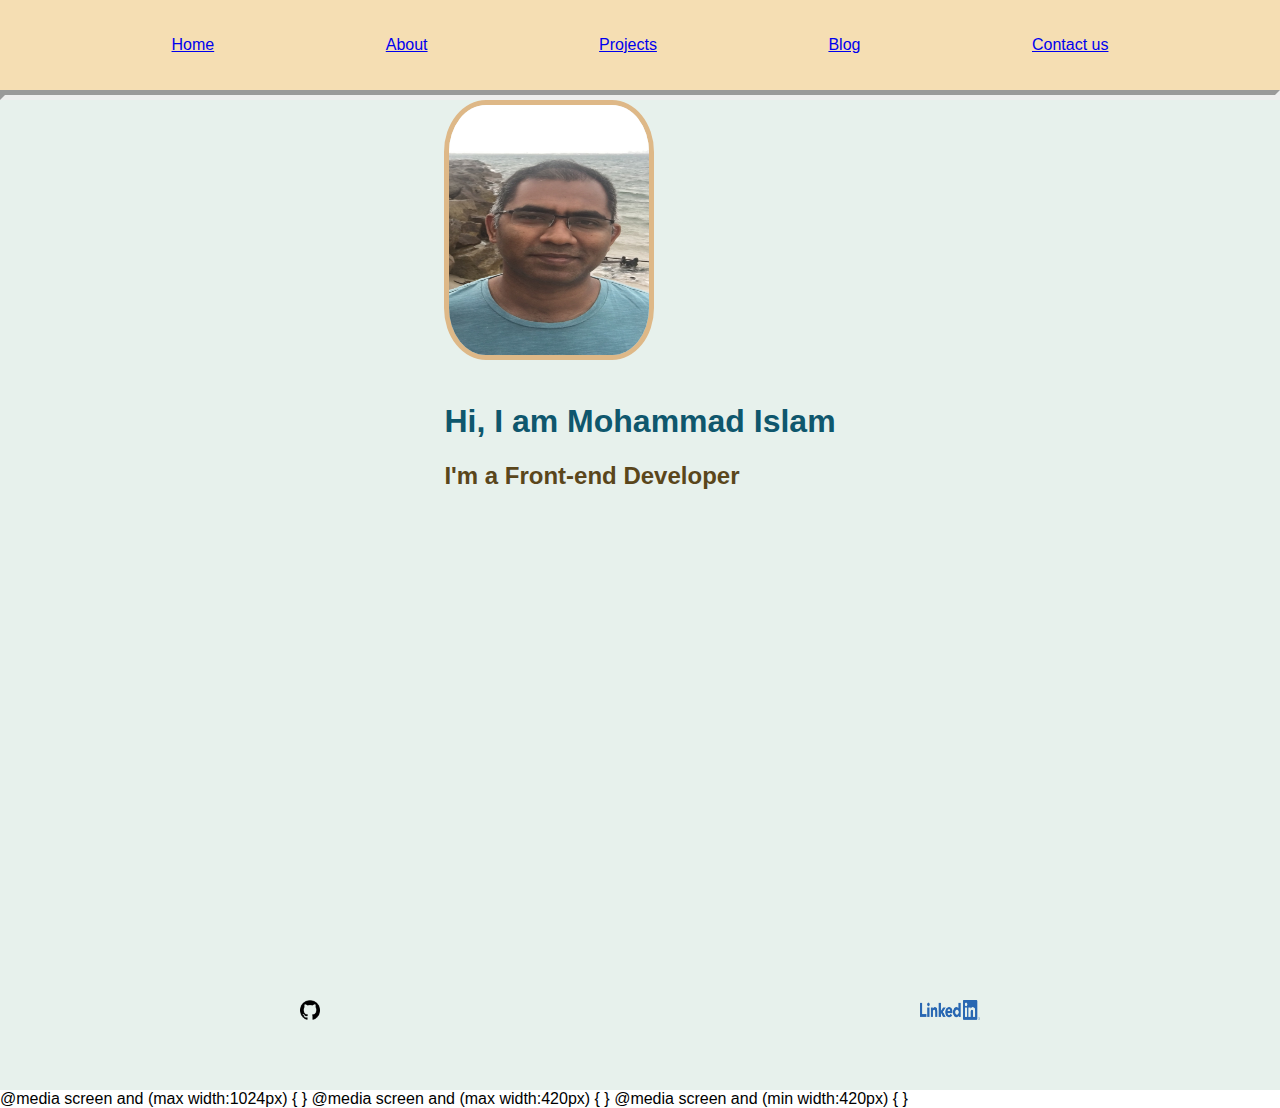
<file: portfolio-project/index.html>
<!DOCTYPE html>
<html lang="en">
<head>
    <meta charset="UTF-8">
    <meta http-equiv="X-UA-Compatible" content="IE=edge">
    <meta name="viewport" content="width=device-width, initial-scale=1.0">
    <title>Mohammad Islam | Front-End Developer</title>
    <link rel="stylesheet" href="./styles/style.css">
</head>
<body>
    <header class="nav-header">
        <nav>
            <a href="./index.html">Home</a>
            <a href="./pages/about.html">About</a>
            <a href="./pages/projects.html">Projects</a>
            <a href="./pages/blog.html">Blog</a>
            <a href="./pages/contact.html">Contact us</a>
            
        </nav>
    </header>
    <hr>
    <section class="landing">
        <div>
            <img src="./images/home-page/profile-photo.jpg" width="175px" height="250px" alt="profile photo"><br><br>
            <h1>Hi, I am Mohammad Islam</h1>
            <h2>I'm a Front-end Developer</h2>
                
        </div>

    </section>
    <footer class="footer">
        <nav>
            <a href="https://github.com">
                <img src="./images/home-page/github-logo1.png" width="20px" height="20px" alt="github-logo"> 
            </a>
            <a href="https://linkedin.com">
                <img src="./images/home-page/linkedin-logo.png" width="60px" height="20px" alt="linkedin-logo">
            </a>
        </nav>
    </footer>
</body>
</html>


@media screen and (max width:1024px) {

}

@media screen and (max width:420px) {

}
@media screen and (min width:420px) {
    
}
</file>
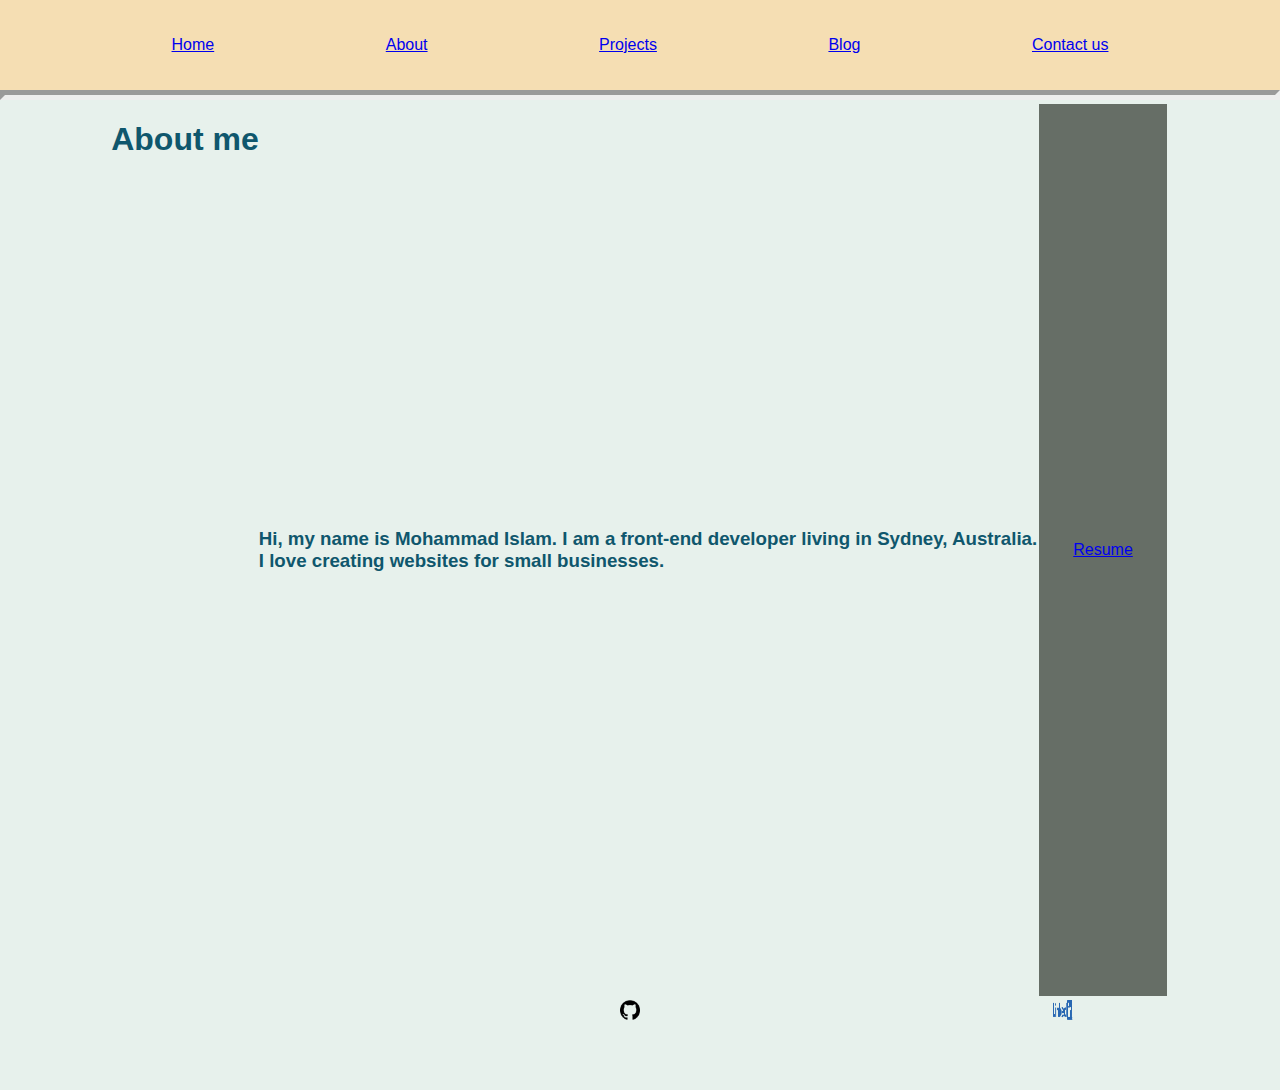
<file: portfolio-project/pages/about.html>
<!DOCTYPE html>
<html lang="en">
<head>
    <meta charset="UTF-8">
    <meta http-equiv="X-UA-Compatible" content="IE=edge">
    <meta name="viewport" content="width=device-width, initial-scale=1.0">
    <title>Mohammad Islam | Front-End Developer</title>
    <link rel="stylesheet" href="../styles/style.css">
</head>
<body>
    <header class="nav-header">
        <nav>
            <a href="../index.html">Home</a>
            <a href="./about.html">About</a>
            <a href="./projects.html">Projects</a>
            <a href="./blog.html">Blog</a>
            <a href="./contact.html">Contact us</a>
        </nav>
    </header>
    <hr/>
    <section class="landing">
        <h1>About me</h1>

        <h3>Hi, my name is Mohammad Islam. I am a front-end developer living in Sydney, Australia. <br>
            I love creating websites for small businesses. </h3>

        <button class="button">

        <a class="button1" href="../images/home-page/resume-of-mohammad.pdf">Resume</button>
    </section>
    
    <footer class="footer">
        <nav>
        <a class="github-logo" href="https://github.com">
            <img src="../images/home-page/github-logo1.png"  width="20px" height="20px" alt="github-logo"> 
        </a>
        <a class="linkedin-logo" href="https://linkedin.com" >
            <img src="../images/home-page/linkedin-logo.png"  width="20px" height="20px" alt="linkedin-logo">
        </a>
        </nav>
    </footer>
</body>
</html>
</file>
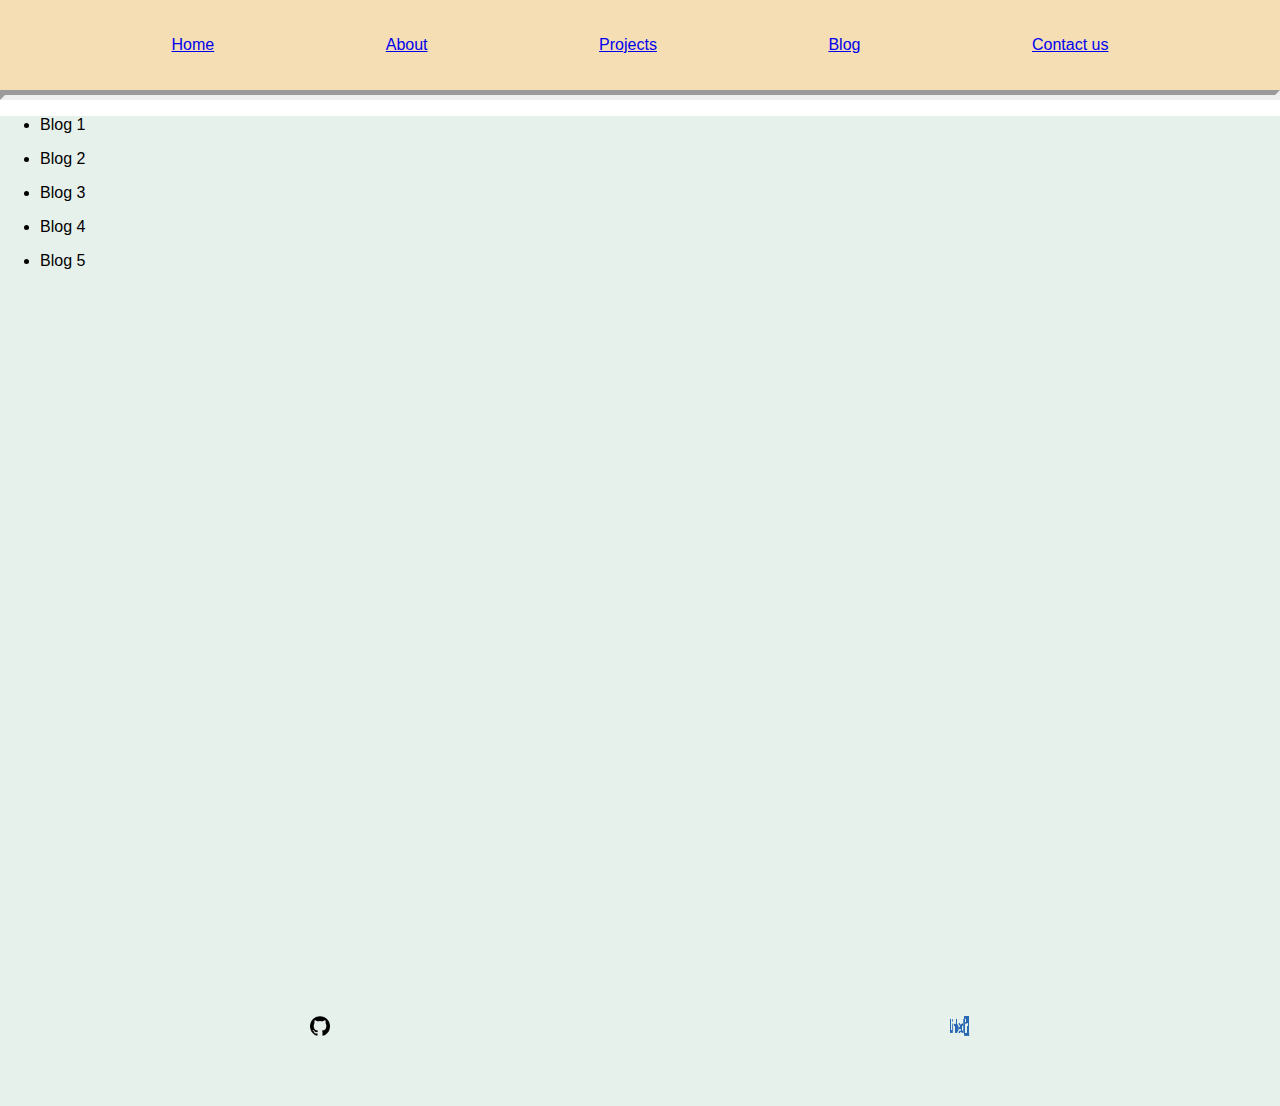
<file: portfolio-project/pages/blog.html>
<!DOCTYPE html>
<html lang="en">
<head>
    <meta charset="UTF-8">
    <meta http-equiv="X-UA-Compatible" content="IE=edge">
    <meta name="viewport" content="width=device-width, initial-scale=1.0">
    <title>Mohammad Islam | Front-End Developer</title>
    <link rel="stylesheet" href="../styles/style.css">
        
</head>
<body>

    <header class="nav-header">
        <nav>
            <a href="../index.html">Home</a>
            <a href="./about.html">About</a>
            <a href="./projects.html">Projects</a>
            <a href="./blog.html">Blog</a>
            <a href="./contact.html">Contact us</a>
            
        </nav>
    </header>
    <hr/>
    <section>
        <ul>
            <li>
                <p>Blog 1</p>
            </li>
            <li>
                <p>Blog 2</p>
            </li>
            <li>
                <p>Blog 3</p>
            </li>
            <li>
                <p>Blog 4</p>
            </li>
            <li>
                <p>Blog 5</p>
            </li>

        </ul>
    </section>

    <footer class="footer">
        <nav>
        <a class="github-logo" href="https://github.com">
            <img src="../images/home-page/github-logo1.png"  width="20px" height="20px" alt="github-logo"> 
        </a>
        <a class="linkedin-logo" href="https://linkedin.com" >
            <img src="../images/home-page/linkedin-logo.png"  width="20px" height="20px" alt="linkedin-logo">
        </a>
        </nav>
    </footer>
</body>
</html>
</file>
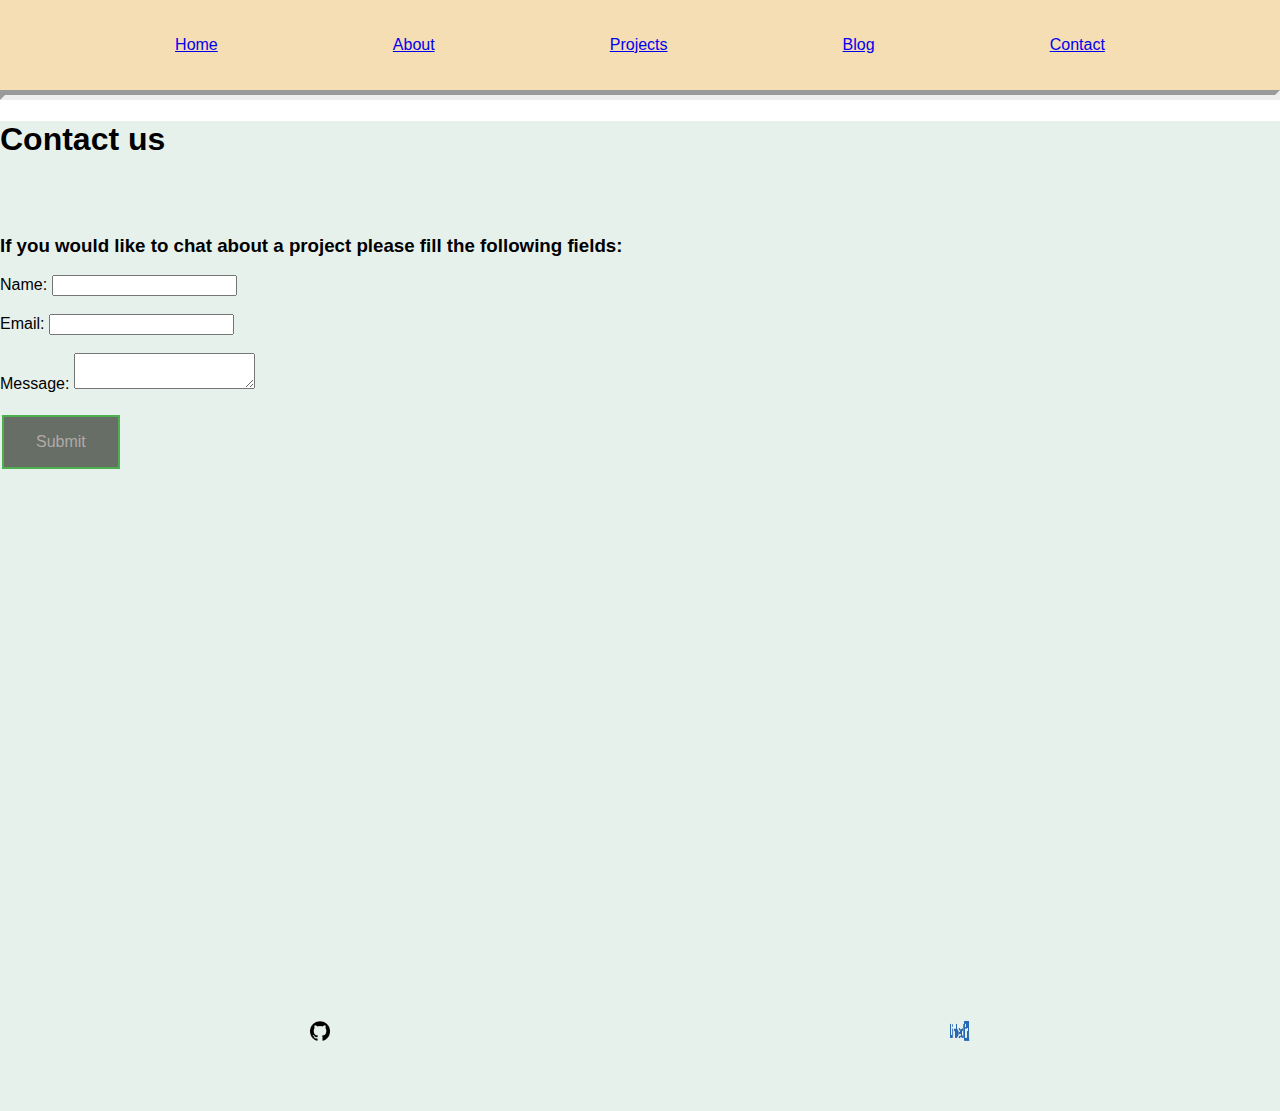
<file: portfolio-project/pages/contact.html>
<!DOCTYPE html>
<html lang="en">
<head>
    <meta charset="UTF-8">
    <meta http-equiv="X-UA-Compatible" content="IE=edge">
    <meta name="viewport" content="width=device-width, initial-scale=1.0">
    <title>Mohammad Islam | Front-End Developer</title>
    <link rel="stylesheet" href="../styles/style.css">
</head>
<body>
    <header class="nav-header">
        <nav>
            <a href="../index.html">Home</a>
            <a href="./about.html">About</a>
            <a href="./projects.html">Projects</a>
            <a href="./blog.html">Blog</a>
            <a href="./contact.html">Contact</a>
            
        </nav>
    </header>
    <hr/>
    <section>
        <div class="contact">
            <h1> Contact us</h1>
            <br>
            <br>
            
            <h3>If you would like to chat about a project please fill the following fields: </h3>
            
        </div>

        <div class="contact-section"> 
            <form action="https://formspree.io/f/xwkaglvd" method="POST">
                <label>
                    Name:
                    <input type="text" name="full-name">
                </label>
                <br><br>
                <label>
                    Email:
                    <input type="email" name="_replyto">
                </label>
                <br><br>
                <label>
                    Message:
                    <textarea name="message"></textarea>
                </label>
                <br><br>
                <button class="button" type="submit">Submit</button>
            </form>
        </div>

        
    </section>
    <footer class="footer">
        <nav>
        <a class="github-logo" href="https://github.com">
            <img src="../images/home-page/github-logo1.png"  width="20px" height="20px" alt="github-logo"> 
        </a>
        <a class="linkedin-logo" href="https://linkedin.com" >
            <img src="../images/home-page/linkedin-logo.png"  width="20px" height="20px" alt="linkedin-logo">
        </a>
        </nav>
    </footer>
    
</body>
</html>
</file>
<file: portfolio-project/styles/style.css>
html, body {
  height: 100%;
  margin: 0;
  padding: 0;
  font-family: Arial, Helvetica, sans-serif;
}

.nav-header {
  height: 10vh;
  background-color: wheat;
}

.nav-header nav {
  height: 100%;
  display: -webkit-box;
  display: -ms-flexbox;
  display: flex;
  -webkit-box-orient: horizontal;
  -webkit-box-direction: normal;
      -ms-flex-direction: row;
          flex-direction: row;
  -webkit-box-pack: space-evenly;
      -ms-flex-pack: space-evenly;
          justify-content: space-evenly;
  -webkit-box-align: center;
      -ms-flex-align: center;
          align-items: center;
  text-decoration: none;
}

.nav-header nav a:hover {
  font-size: x-large;
  text-decoration: none;
}

hr {
  margin: 0%;
  padding: 0%;
  border-width: 5px;
}

.landing {
  width: 100%;
  height: 80vh;
  background-color: #e7f1ec;
  color: #5a461b;
  display: -webkit-box;
  display: -ms-flexbox;
  display: flex;
  -webkit-box-orient: horizontal;
  -webkit-box-direction: normal;
      -ms-flex-direction: row;
          flex-direction: row;
  -webkit-box-pack: center;
      -ms-flex-pack: center;
          justify-content: center;
}

.landing img {
  width: 200px;
  height: 250px;
  border-radius: 20%;
  border: 5px solid burlywood;
}

.footer {
  height: 10vh;
  width: 100%;
  background-color: #e7f1ec;
}

.footer nav {
  display: -webkit-box;
  display: -ms-flexbox;
  display: flex;
  -webkit-box-orient: horizontal;
  -webkit-box-direction: normal;
      -ms-flex-direction: row;
          flex-direction: row;
  -ms-flex-pack: distribute;
      justify-content: space-around;
  -webkit-box-align: center;
      -ms-flex-align: center;
          align-items: center;
}

html, body {
  height: 100%;
  margin: 0;
  padding: 0;
  font-family: Arial, Helvetica, sans-serif;
}

.nav-header {
  height: 10vh;
  background-color: wheat;
}

.nav-header nav {
  height: 100%;
  display: -webkit-box;
  display: -ms-flexbox;
  display: flex;
  -webkit-box-orient: horizontal;
  -webkit-box-direction: normal;
      -ms-flex-direction: row;
          flex-direction: row;
  -webkit-box-pack: space-evenly;
      -ms-flex-pack: space-evenly;
          justify-content: space-evenly;
  -webkit-box-align: center;
      -ms-flex-align: center;
          align-items: center;
  text-decoration: none;
}

.nav-header nav a:hover {
  font-size: x-large;
  text-decoration: none;
}

hr {
  margin: 0%;
  padding: 0%;
  border-width: 5px;
}

section {
  background-color: #e7f1ec;
  height: 80vh;
  height: 100%;
}

.contact-section {
  display: -webkit-box;
  display: -ms-flexbox;
  display: flex;
  -webkit-box-orient: vertical;
  -webkit-box-direction: normal;
      -ms-flex-direction: column;
          flex-direction: column;
  -ms-flex-wrap: wrap;
      flex-wrap: wrap;
  -webkit-box-pack: center;
      -ms-flex-pack: center;
          justify-content: center;
}

.contact-section .button {
  border: none;
  color: #b1a9a9;
  padding: 16px 32px;
  text-align: center;
  text-decoration: none;
  display: inline-block;
  -webkit-box-align: end;
      -ms-flex-align: end;
          align-items: flex-end;
  font-size: 16px;
  margin: 4px 2px;
  -webkit-transition-duration: 0.4s;
          transition-duration: 0.4s;
  cursor: pointer;
  border: 2px solid #4CAF50;
}

.footer {
  height: 10vh;
  width: 100%;
}

.footer a {
  display: -webkit-box;
  display: -ms-flexbox;
  display: flex;
  -webkit-box-orient: horizontal;
  -webkit-box-direction: normal;
      -ms-flex-direction: row;
          flex-direction: row;
  -ms-flex-wrap: wrap;
      flex-wrap: wrap;
  -webkit-box-pack: justify;
      -ms-flex-pack: justify;
          justify-content: space-between;
  -webkit-box-align: center;
      -ms-flex-align: center;
          align-items: center;
}

html, body {
  height: 100%;
  margin: 0;
  padding: 0;
  font-family: Arial, Helvetica, sans-serif;
}

.nav-header {
  height: 10vh;
  background-color: wheat;
}

.nav-header nav {
  height: 100%;
  display: -webkit-box;
  display: -ms-flexbox;
  display: flex;
  -webkit-box-orient: horizontal;
  -webkit-box-direction: normal;
      -ms-flex-direction: row;
          flex-direction: row;
  -webkit-box-pack: space-evenly;
      -ms-flex-pack: space-evenly;
          justify-content: space-evenly;
  -webkit-box-align: center;
      -ms-flex-align: center;
          align-items: center;
  text-decoration: none;
}

.nav-header nav a:hover {
  font-size: x-large;
  text-decoration: none;
}

hr {
  margin: 0%;
  padding: 0%;
  border-width: 5px;
}

.landing {
  background-color: #e7f1ec;
  height: 80vh;
  height: 100%;
}

.landing h1 {
  display: -webkit-box;
  display: -ms-flexbox;
  display: flex;
  -webkit-box-orient: horizontal;
  -webkit-box-direction: normal;
      -ms-flex-direction: row;
          flex-direction: row;
  -webkit-box-pack: center;
      -ms-flex-pack: center;
          justify-content: center;
  -webkit-box-align: start;
      -ms-flex-align: start;
          align-items: flex-start;
  color: #0f576d;
}

.landing h3 {
  display: -webkit-box;
  display: -ms-flexbox;
  display: flex;
  -webkit-box-orient: horizontal;
  -webkit-box-direction: normal;
      -ms-flex-direction: row;
          flex-direction: row;
  -webkit-box-pack: center;
      -ms-flex-pack: center;
          justify-content: center;
  -webkit-box-align: center;
      -ms-flex-align: center;
          align-items: center;
  color: #0f576d;
}

.button {
  border: none;
  color: #b1a9a9;
  padding: 16px 32px;
  text-align: center;
  text-decoration: none;
  display: inline-block;
  -webkit-box-align: end;
      -ms-flex-align: end;
          align-items: flex-end;
  font-size: 16px;
  margin: 4px 2px;
  -webkit-transition-duration: 0.4s;
          transition-duration: 0.4s;
  cursor: pointer;
  border: 2px solid #666e66;
  background-color: #666e66;
}

.footer {
  height: 10vh;
  width: 100%;
  background-color: #e7f1ec;
}

.footer nav {
  display: -webkit-box;
  display: -ms-flexbox;
  display: flex;
  -webkit-box-orient: horizontal;
  -webkit-box-direction: normal;
      -ms-flex-direction: row;
          flex-direction: row;
  -ms-flex-pack: distribute;
      justify-content: space-around;
  -webkit-box-align: center;
      -ms-flex-align: center;
          align-items: center;
}

html, body {
  height: 100%;
  margin: 0;
  padding: 0;
  font-family: Arial, Helvetica, sans-serif;
}

.nav-header {
  height: 10vh;
  background-color: wheat;
}

.nav-header nav {
  height: 100%;
  display: -webkit-box;
  display: -ms-flexbox;
  display: flex;
  -webkit-box-orient: horizontal;
  -webkit-box-direction: normal;
      -ms-flex-direction: row;
          flex-direction: row;
  -webkit-box-pack: space-evenly;
      -ms-flex-pack: space-evenly;
          justify-content: space-evenly;
  -webkit-box-align: center;
      -ms-flex-align: center;
          align-items: center;
  text-decoration: none;
}

.nav-header nav a:hover {
  font-size: x-large;
  text-decoration: none;
}

hr {
  margin: 0%;
  padding: 0%;
  border-width: 5px;
}

section {
  background-color: #e7f1ec;
  height: 80vh;
  height: 100%;
}

.footer {
  height: 10vh;
  width: 100%;
}

.footer a {
  display: -webkit-box;
  display: -ms-flexbox;
  display: flex;
  -webkit-box-orient: horizontal;
  -webkit-box-direction: normal;
      -ms-flex-direction: row;
          flex-direction: row;
  -ms-flex-wrap: wrap;
      flex-wrap: wrap;
  -webkit-box-pack: justify;
      -ms-flex-pack: justify;
          justify-content: space-between;
  -webkit-box-align: center;
      -ms-flex-align: center;
          align-items: center;
}

html, body {
  height: 100%;
  margin: 0;
  padding: 0;
  font-family: Arial, Helvetica, sans-serif;
}

.nav-header {
  height: 10vh;
  background-color: wheat;
}

.nav-header nav {
  height: 100%;
  display: -webkit-box;
  display: -ms-flexbox;
  display: flex;
  -webkit-box-orient: horizontal;
  -webkit-box-direction: normal;
      -ms-flex-direction: row;
          flex-direction: row;
  -webkit-box-pack: space-evenly;
      -ms-flex-pack: space-evenly;
          justify-content: space-evenly;
  -webkit-box-align: center;
      -ms-flex-align: center;
          align-items: center;
  text-decoration: none;
}

.nav-header nav a:hover {
  font-size: x-large;
  text-decoration: none;
}

hr {
  margin: 0%;
  padding: 0%;
  border-width: 5px;
}

section {
  background-color: #e7f1ec;
  height: 80vh;
  height: 100%;
}

.container {
  margin: 0;
  padding: 0%;
}

.sub-header {
  margin-top: 15;
  height: 20%;
  display: -webkit-box;
  display: -ms-flexbox;
  display: flex;
  -webkit-box-orient: vertical;
  -webkit-box-direction: normal;
      -ms-flex-direction: column;
          flex-direction: column;
  -webkit-box-pack: start;
      -ms-flex-pack: start;
          justify-content: flex-start;
  padding: 0;
  margin: 0;
}

.project {
  display: -webkit-box;
  display: -ms-flexbox;
  display: flex;
  -webkit-box-orient: horizontal;
  -webkit-box-direction: normal;
      -ms-flex-flow: row wrap;
          flex-flow: row wrap;
  -ms-flex-pack: distribute;
      justify-content: space-around;
  -webkit-box-align: center;
      -ms-flex-align: center;
          align-items: center;
}

.project h3 {
  text-align: left;
}

.footer {
  height: 10vh;
  width: 100%;
}

.footer a {
  display: -webkit-box;
  display: -ms-flexbox;
  display: flex;
  -webkit-box-orient: horizontal;
  -webkit-box-direction: normal;
      -ms-flex-direction: row;
          flex-direction: row;
  -ms-flex-wrap: wrap;
      flex-wrap: wrap;
  -webkit-box-pack: justify;
      -ms-flex-pack: justify;
          justify-content: space-between;
  -webkit-box-align: center;
      -ms-flex-align: center;
          align-items: center;
}
/*# sourceMappingURL=style.css.map */
</file>
